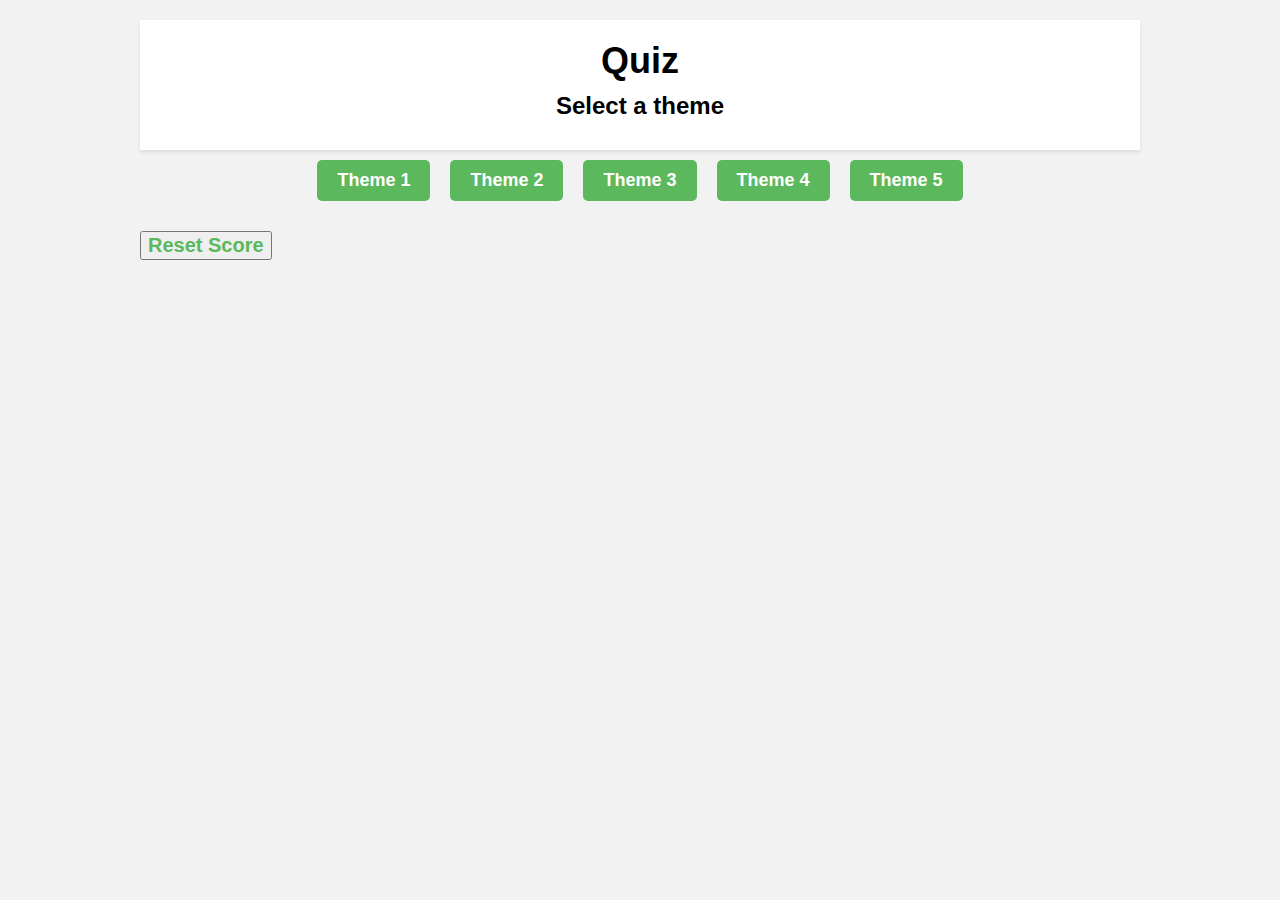
<file: index.html>
<!DOCTYPE html>
<html>
<head>
	<title>Question Themes</title>
    <link rel="stylesheet" href="style.css">
</head>
<body>
    <main>
        <header>
            <h1>Quiz</h1>
            <h3>Select a theme</h3>
        </header>

	<dev class="themes">
	<button id="theme1" class="theme-button">Theme 1</button>
	<button id="theme2" class="theme-button">Theme 2</button>
	<button id="theme3" class="theme-button">Theme 3</button>
	<button id="theme4" class="theme-button">Theme 4</button>
	<button id="theme5" class="theme-button">Theme 5</button>
    </dev>
    
    <button id="reset" class="backbutton">Reset Score</button>


	<script>
		const theme1Btn = document.getElementById("theme1");
		const theme2Btn = document.getElementById("theme2");
		const theme3Btn = document.getElementById("theme3");
		const theme4Btn = document.getElementById("theme4");
		const theme5Btn = document.getElementById("theme5");
        const ResetBtn = document.getElementById("reset");

        ResetBtn.addEventListener("click", function()
        {
            localStorage.setItem("score", 0);
        })

		theme1Btn.addEventListener("click", function() {
			window.location.href = "question.html?theme=1";
		});

		theme2Btn.addEventListener("click", function() {
			window.location.href = "question.html?theme=2";
		});

		theme3Btn.addEventListener("click", function() {
			window.location.href = "question.html?theme=3";
		});

		theme4Btn.addEventListener("click", function() {
			window.location.href = "question.html?theme=4";
		});

		theme5Btn.addEventListener("click", function() {
			window.location.href = "question.html?theme=5";
		});
	</script>
    </main>
</body>
</html>
</file>
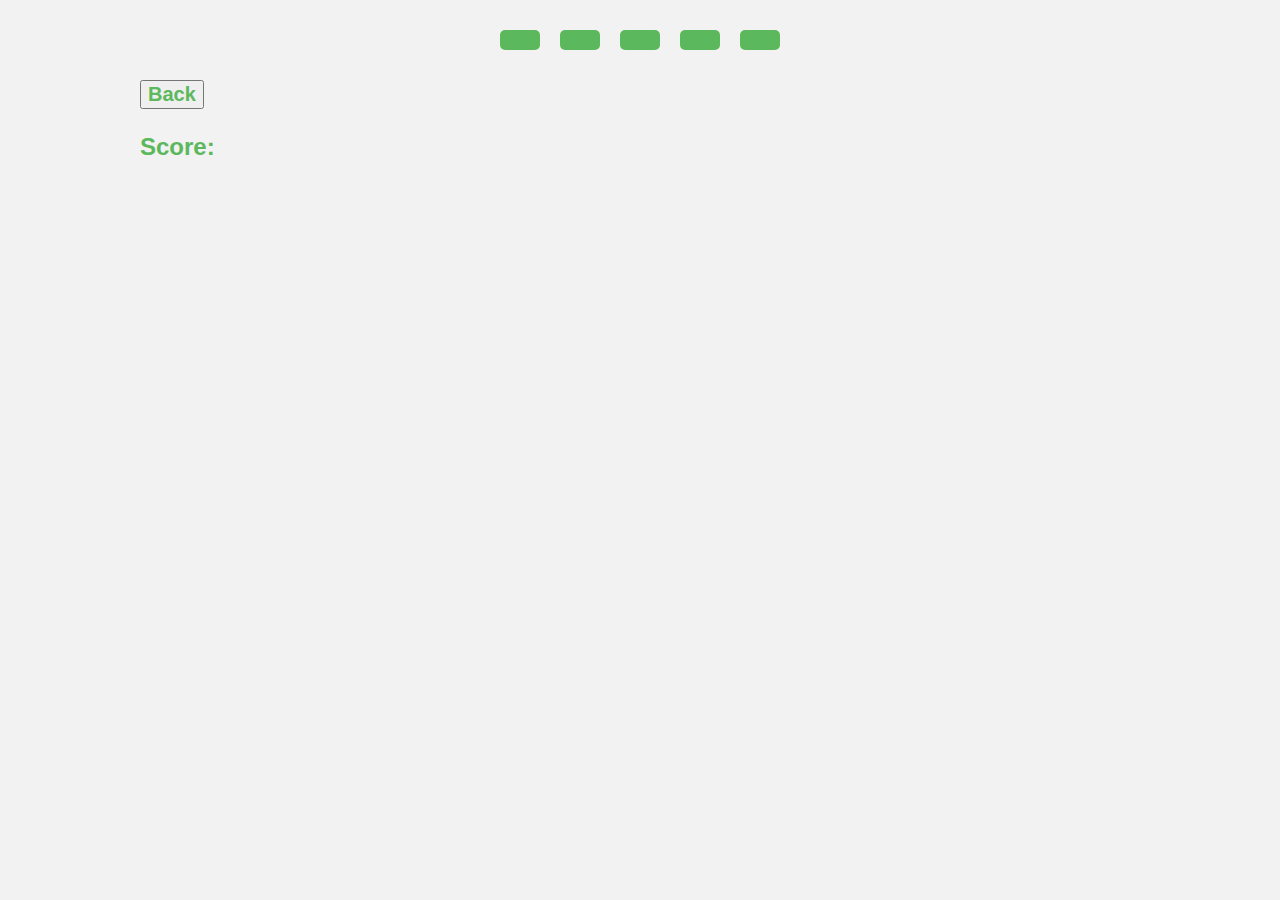
<file: question.html>
<!DOCTYPE html>
<html>
<head>
	<title>Question</title>
    <link rel="stylesheet" href="style.css">
</head>
<body>
    <main>
	<h1 id="question"></h1>
	<div id="answers" class="answers">
		<button id="answer1" class="answer-button"></button>
		<button id="answer2" class="answer-button"></button>
		<button id="answer3" class="answer-button"></button>
		<button id="answer4" class="answer-button"></button>
		<button id="answer5" class="answer-button"></button>
	</div>

    <button id="back-button" class="backbutton" onclick="window.location.href='index.html'">Back</button>

    <div class="score">
        <p id="score">Score: </p>
    </div>
	<script src="script.js"></script>

    </main>
    
</body>
</html>
</file>
<file: style.css>
body 
  {
    font-family: Arial, sans-serif;
    background-color: #f2f2f2;
    margin: 0;
    padding: 0;
  }
  
  header 
  {
    text-align: center;
    padding: 20px;
    background-color: #fff;
    box-shadow: 0 2px 4px rgba(0, 0, 0, 0.1);
  }
  
  h1 
  {
    margin: 0;
    font-size: 36px;
  }
  
  h3 
  {
    margin: 10px 0;
    font-size: 24px;
  }
  
  main 
  {
    max-width: 1000px;
    margin: 0 auto;
    padding: 20px;
  }
  
  .themes 
  {
    display: flex;
    justify-content: center;
    flex-wrap: wrap;
  }
  
  .theme-button 
  {
    margin: 10px;
    padding: 10px 20px;
    border: none;
    border-radius: 5px;
    font-size: 18px;
    font-weight: bold;
    color: #fff;
    background-color: #5cb85c;
    cursor: pointer;
  }
  
  .theme-button:hover 
  {
    background-color: #4cae4c;
  }
  
  .theme-button:focus 
  {
    outline: none;
    box-shadow: 0 0 3px 3px #87d387;
  }

  .answers 
  {
    display: flex;
    justify-content: center;
    flex-wrap: wrap;
  }

  .answer-button 
  {
    margin: 10px;
    padding: 10px 20px;
    border: none;
    border-radius: 5px;
    font-size: 18px;
    font-weight: bold;
    color: #fff;
    background-color: #5cb85c;
    cursor: pointer;
  }
  
  .answer-button:hover 
  {
    background-color: #ddd;
  }
  
  .answer-button button:focus 
  {
    outline: none;
    box-shadow: 0 0 3px 3px #87d387;
  }
  
  .answer-button button.correct 
  {
    color: #fff;
    background-color: #5cb85c;
  }
  
  .answer-button button.incorrect 
  {
    color: #fff;
    background-color: #d9534f;
  }
  
  .backbutton
  {
    margin-top: 20px;
    text-align: left;
    font-size: 20px;
    font-weight: bold;
    color: #5cb85c;
  }

  .score {
    margin-top: 20px;
    text-align: left;
    font-size: 24px;
    font-weight: bold;
    color: #5cb85c;
  }
</file>
